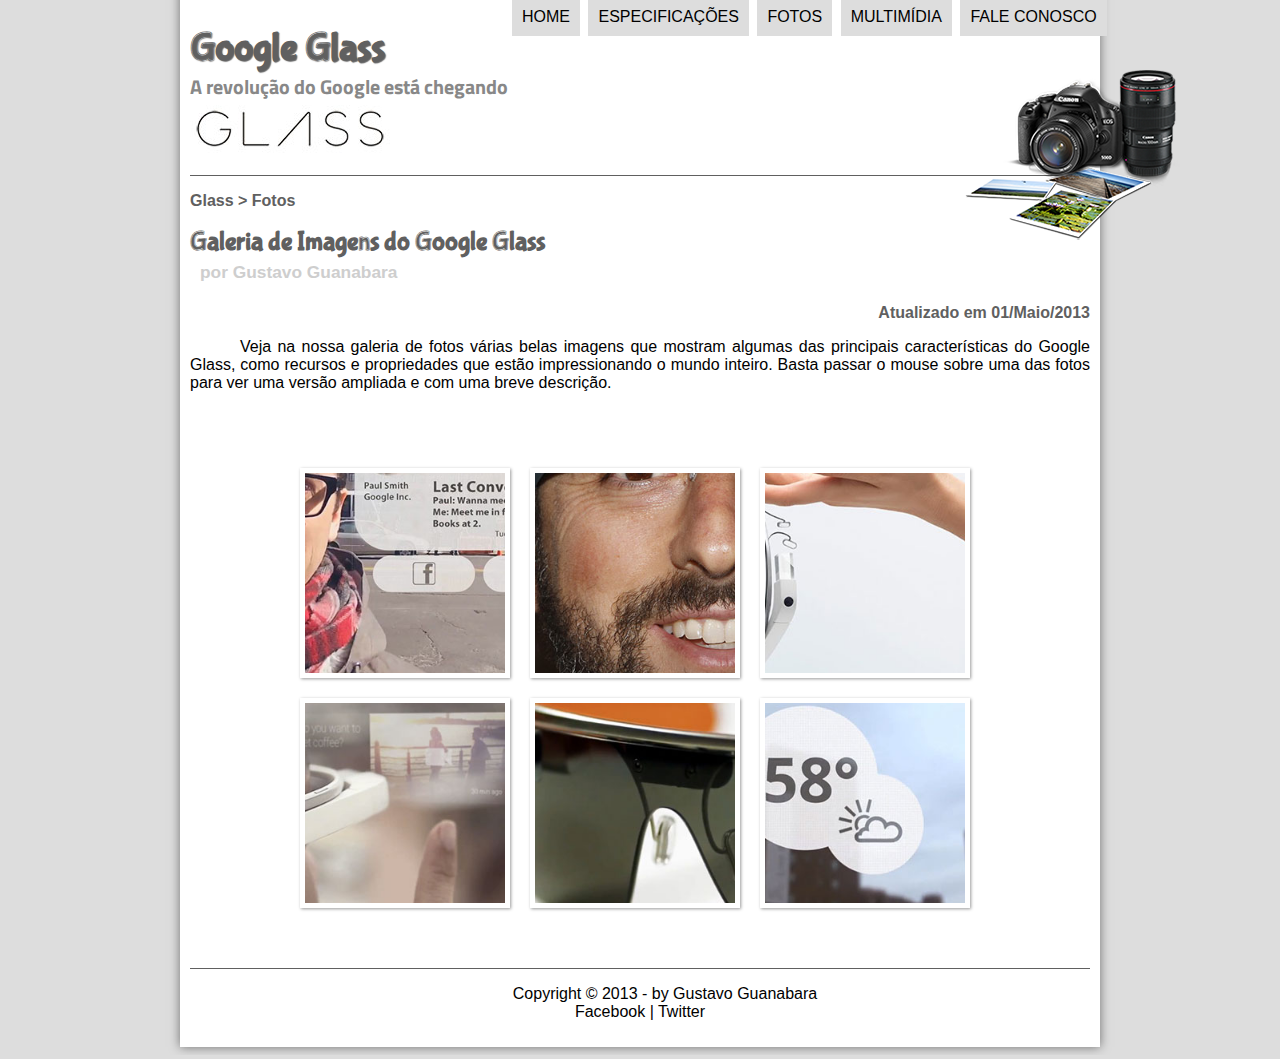
<file: projeto-glass-html5/fotos.html>
<!DOCTYPE html>
<html lang = "pt-br">
<head>
<script language="javascript" src="_javascript/funcoes.js"></script>
	<meta charset = "UTF-8"/>
	<title>Tudo sobre Google Glass</title>
	<link rel = "stylesheet" href = "_css/estilo.css"/>
	<link rel = "stylesheet" href = "_css/fotos.css">
</head>

<body>
<div id="interface">

	<header id="cabecalho">
	<hgroup>
	<h1>Google Glass</h1>
	<h2>A revolução do Google está chegando</h2>
	</hgroup>
	
	
	<img id="icone" src = "_imagens/fotos.png">

<nav id="menu">	
	<h1>Menu Principal</h1>
	<ul>
		<li onmouseover="mudaFoto('_imagens/home.png')" onmouseout="mudaFoto('_imagens/fotos.png')"> <a href="index.html">Home</a> </li>
		<li onmouseover="mudaFoto('_imagens/especificacoes.png')" onmouseout="mudaFoto('_imagens/fotos.png')"> <a href="specs.html">Especificações</a> </li>
		<li onmouseover="mudaFoto('_imagens/fotos.png')" onmouseout="mudaFoto('_imagens/fotos.png')"> <a href="fotos.html">Fotos</a> </li>
		<li onmouseover="mudaFoto('_imagens/multimidia.png')" onmouseout="mudaFoto('_imagens/fotos.png')"> <a href="multimidia.html">Multimídia</a> </li>
		<li onmouseover="mudaFoto('_imagens/contato.png')" onmouseout="mudaFoto('_imagens/fotos.png')"> <a href="fale-conosco.html">Fale conosco</a> </li>
	</ul>
</nav>	
	</header>

<section id="corpo-full">
	<article id="noticia-principal">
		<header id="cabecalho-artigo">
			<hgroup>
				<h3>Glass > Fotos</h3>
				<h1>Galeria de Imagens do Google Glass</h1>
				<h2>por Gustavo Guanabara</h2>
				<h3 class="direita">Atualizado em 01/Maio/2013</h3>
			</hgroup>
		</header>
		<p>Veja na nossa galeria de fotos várias belas imagens que mostram algumas das principais características do Google Glass, como recursos e propriedades que estão impressionando o mundo inteiro. Basta passar o mouse sobre uma das fotos para ver uma versão ampliada e com uma breve descrição.</p>
		<ul = id="album-fotos">
			<li id="foto01"> <span>Agenda e lembretes</span> </li>
			<li id="foto02"> <span>Sergey Brin usando o Glass</span> </li>
			<li id="foto03"> <span>Leve e compacto</span> </li>
			<li id="foto04"> <span>Sensação de uma tela de 50"</span> </li>
			<li id="foto05"> <span>Vários tipos de lente</span> </li>
			<li id="foto06"> <span>Informações importantes</span> </li>
		</ul>
	</article>
</section>

<footer id="rodape">
<p>Copyright &copy; 2013 - by Gustavo Guanabara
<br>Facebook | Twitter</br></p>
</footer>

</div>
</body>

</html>
</file>
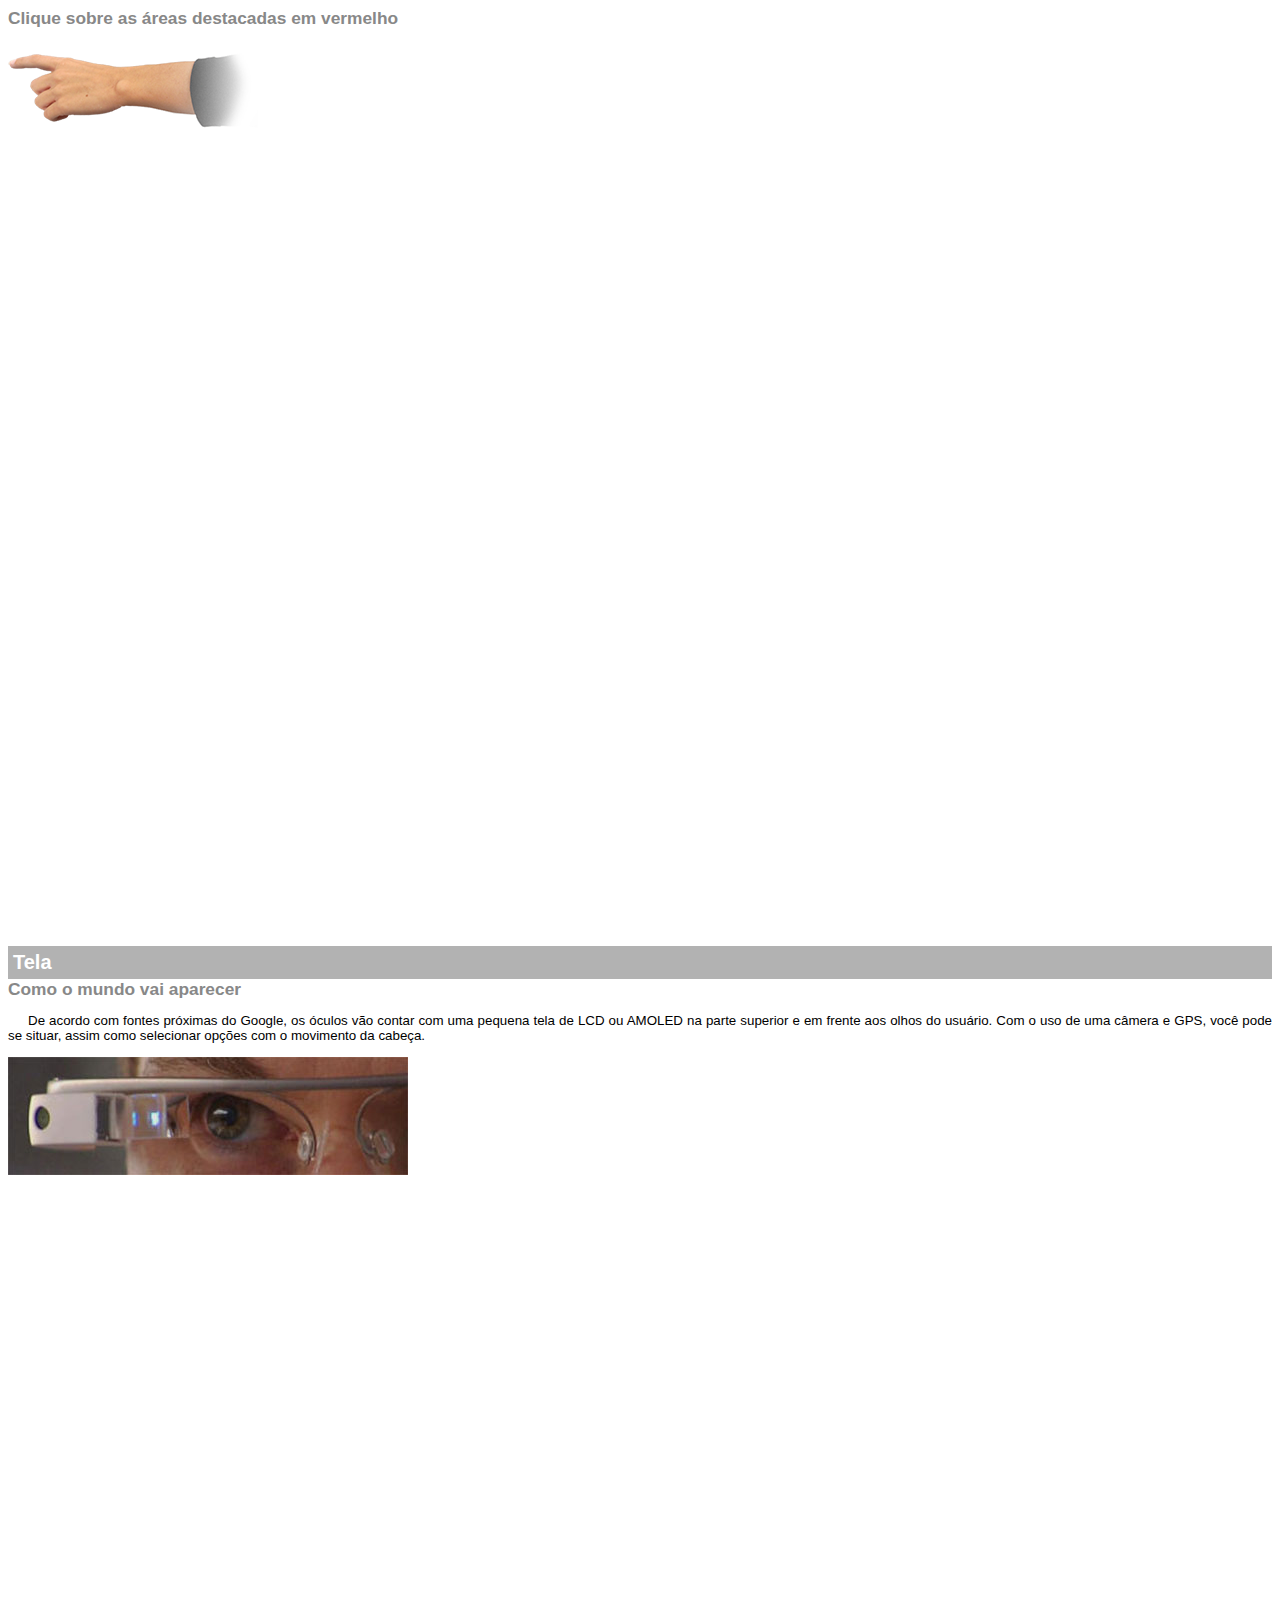
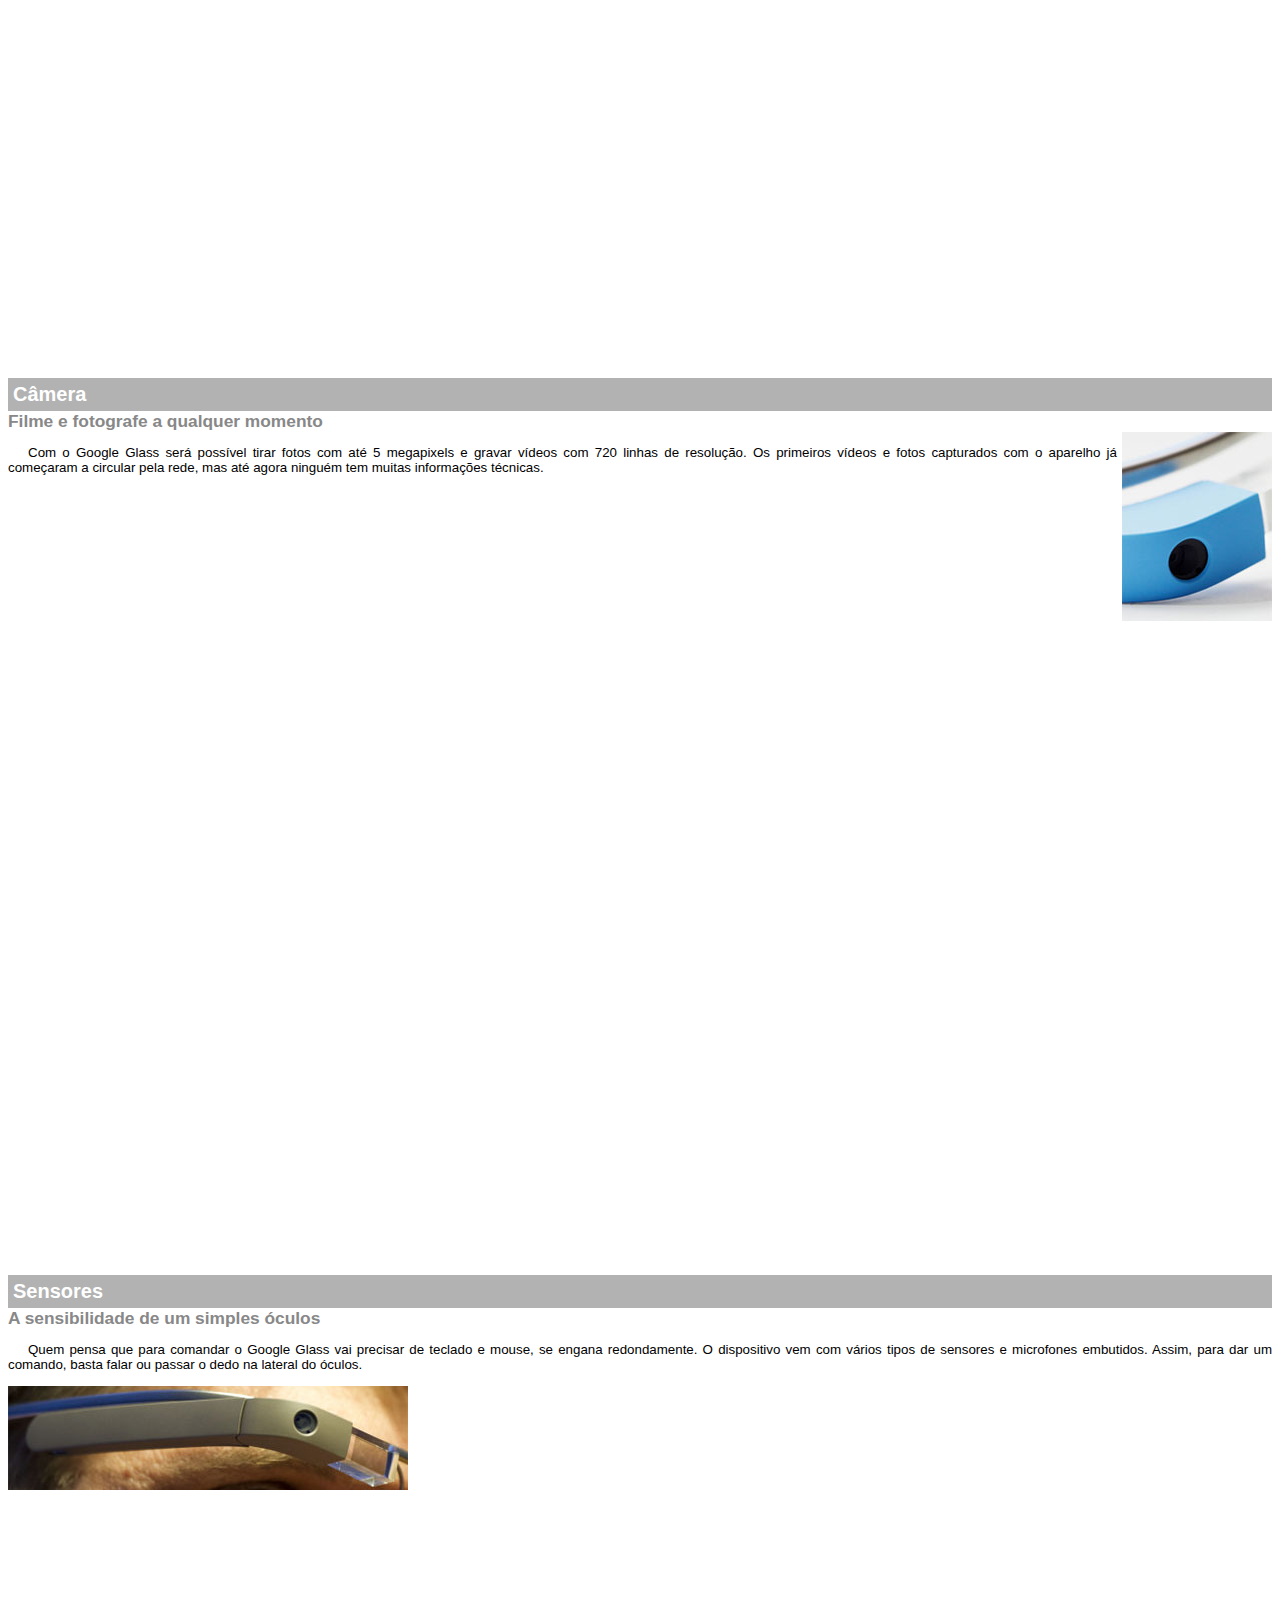
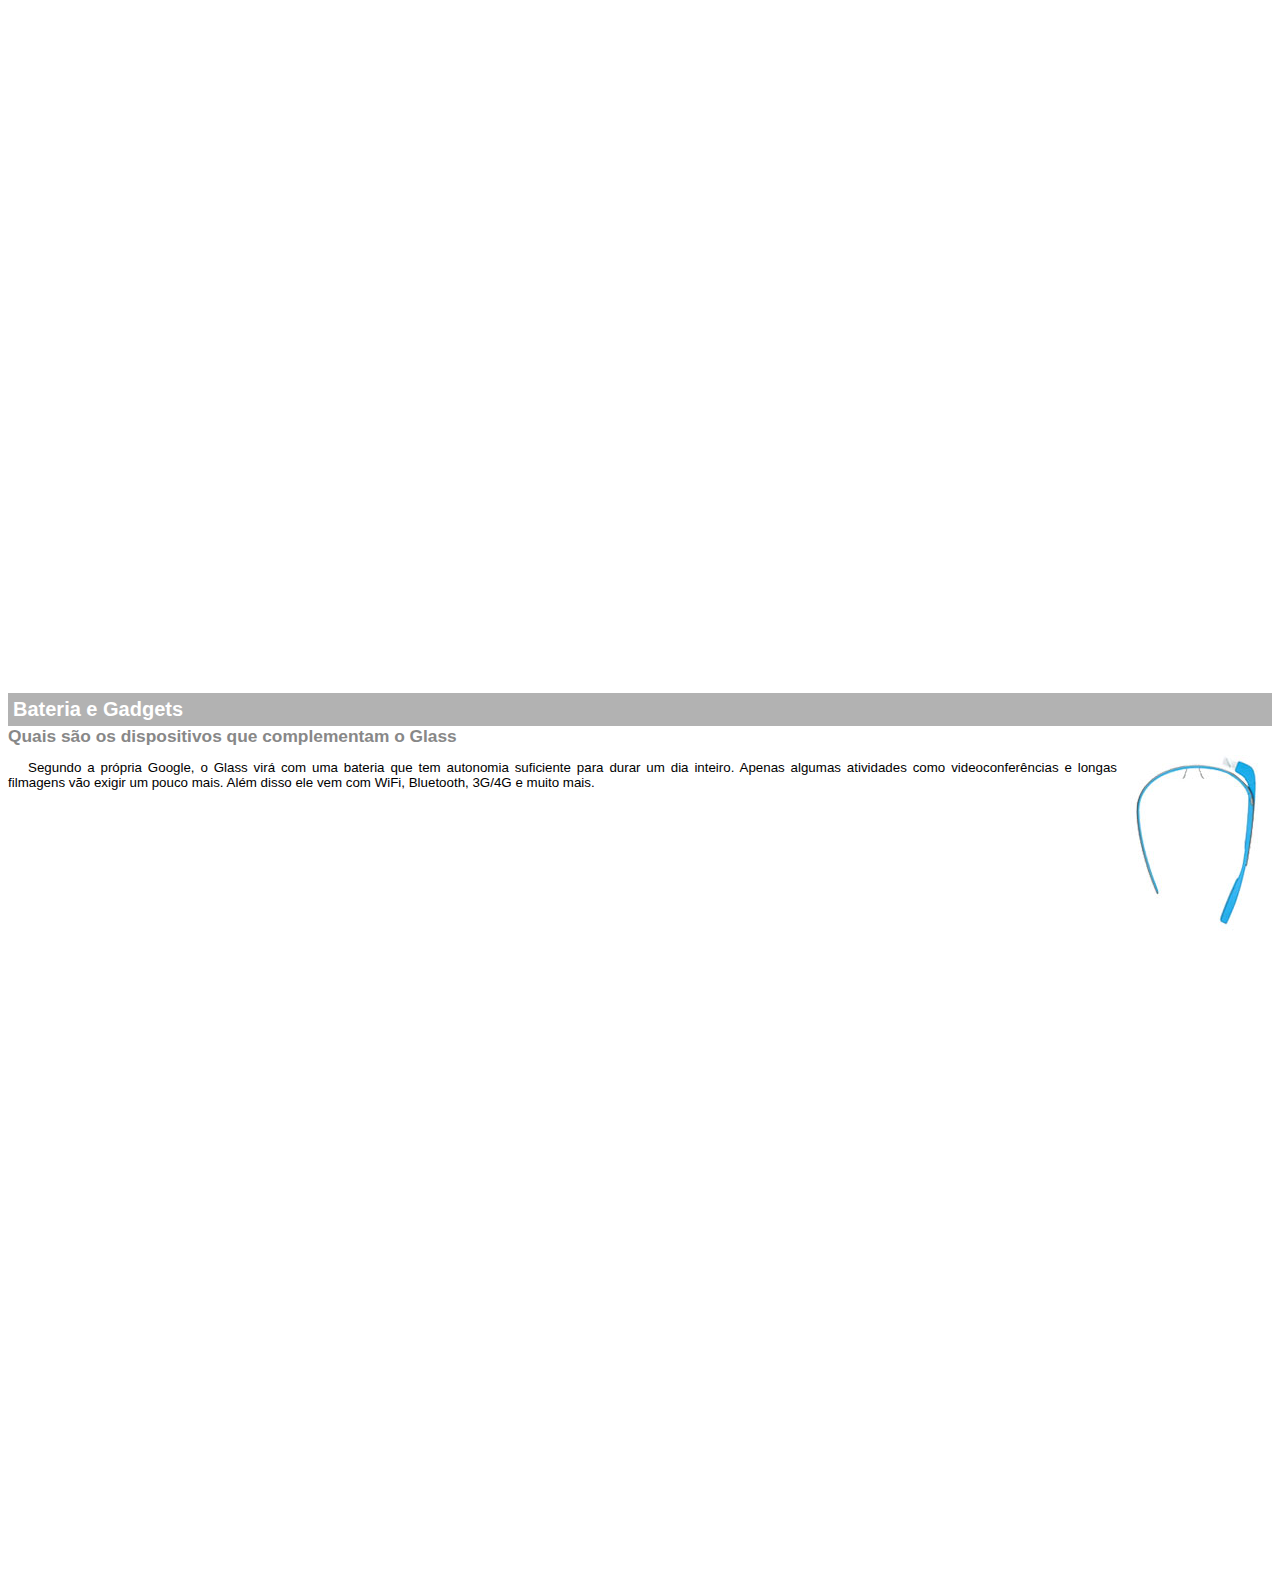
<file: projeto-glass-html5/google-glass.html>
<!DOCTYPE html>
<html>

<head>
	<meta charset="UTF-8"/>
	<title>Informações sobre o google glass</title>
	<style>
		body{
			font-family: Arial;
			font-size: 10pt;
		}
		p{
			text-align: justify;
			text-indent: 20px;
		}
		article h1{
			font-size: 15pt;
			color: #ffffff;
			background-color: rgba(0, 0, 0, .3);
			padding: 5px;
			margin: 0px;
		}
		article h2{
			font-size: 13pt;
			color: #888888;
			margin: 0px;
		}
		article{
			margin-bottom: 800px;
		}
		img.img-dir{
			display: block;
			float: right;
			margin-left: 5px;
		}
	</style>
</head>

<body>
	<article id="topo">
		<header> <h2>Clique sobre as áreas destacadas em vermelho</h2> </header>
		<img src="_imagens/mao.png" alt="Mão apontando para a esquerda"/>
	</article>
	<article id="tela">
		<header>
			<h1>Tela</h1>
			<h2>Como o mundo vai aparecer</h2>
		</header>
		<p>De acordo com fontes próximas do Google, os óculos vão contar com uma pequena tela de LCD ou AMOLED na parte superior e em frente aos olhos do usuário. Com o uso de uma câmera e GPS, você pode se situar, assim como selecionar opções com o movimento da cabeça.</p>
		<img src="_imagens/det-tela.jpg" alt="Tela do Google Glass"/>
	</article>
	<article id="camera">
		<header>
			<h1>Câmera</h1>
			<h2>Filme e fotografe a qualquer momento</h2>
		</header>
		<img src="_imagens/det-camera.jpg" class="img-dir" alt="Câmera do Google Glass"/>
		<p>Com o Google Glass será possível tirar fotos com até 5 megapixels e gravar vídeos com 720 linhas de resolução. Os primeiros vídeos e fotos capturados com o aparelho já começaram a circular pela rede, mas até agora ninguém tem muitas informações técnicas.</p>
	</article>
	<article id="sensores">
		<header>
			<h1>Sensores</h1>
			<h2>A sensibilidade de um simples óculos</h2>
		</header>
		<p>Quem pensa que para comandar o Google Glass vai precisar de teclado e mouse, se engana redondamente. O dispositivo vem com vários tipos de sensores e microfones embutidos. Assim, para dar um comando, basta falar ou passar o dedo na lateral do óculos.</p>
		<img src="_imagens/det-touch.jpg" alt="Sensores do Google Glass"/>
	</article>
	<article id="gadgets">
		<header>
			<h1>Bateria e Gadgets</h1>
			<h2>Quais são os dispositivos que complementam o Glass</h2>
		</header>
		<img src="_imagens/det-bateria.jpg" class="img-dir" alt="Bateria e Gadgets do Google Glass"/>
		<p>Segundo a própria Google, o Glass virá com uma bateria que tem autonomia suficiente para durar um dia inteiro. Apenas algumas atividades como videoconferências e longas filmagens vão exigir um pouco mais. Além disso ele vem com WiFi, Bluetooth, 3G/4G e muito mais.</p>
	</article>
</body>

</html>
</file>
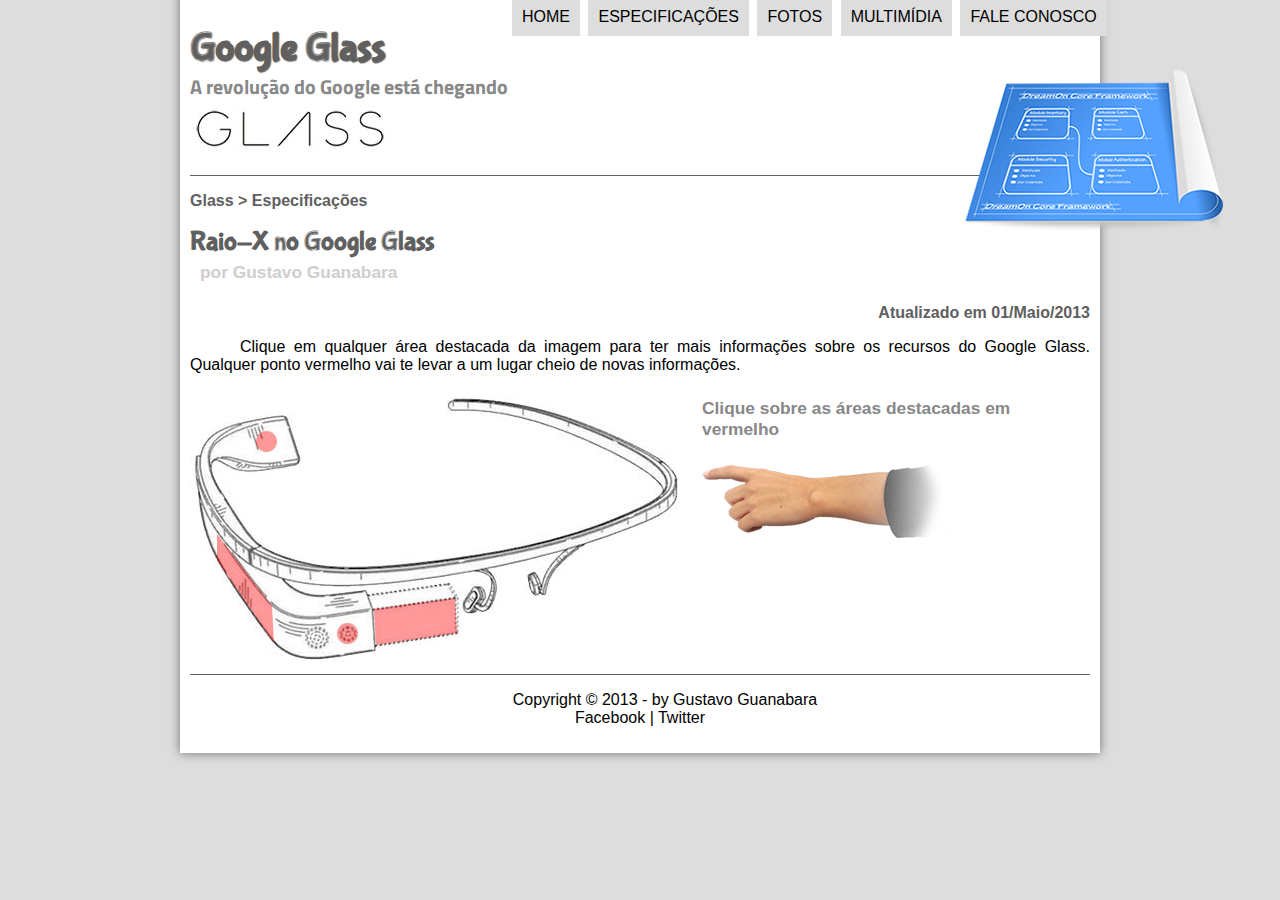
<file: projeto-glass-html5/specs.html>
<!DOCTYPE html>
<html lang = "pt-br">
<head>
<script language="javascript" src="_javascript/funcoes.js"></script>
	<meta charset = "UTF-8"/>
	<title>Tudo sobre Google Glass</title>
	<link rel = "stylesheet" href = "_css/estilo.css"/>
	<link rel = "stylesheet" href = "_css/specs.css"/>
</head>

<body>
<div id="interface">

	<header id="cabecalho">
	<hgroup>
	<h1>Google Glass</h1>
	<h2>A revolução do Google está chegando</h2>
	</hgroup>
	
	
	<img id="icone" src = "_imagens/especificacoes.png">

<nav id="menu">	
	<h1>Menu Principal</h1>
	<ul>
		<li onmouseover="mudaFoto('_imagens/home.png')" onmouseout="mudaFoto('_imagens/especificacoes.png')"> <a href="index.html">Home</a> </li>
		<li onmouseover="mudaFoto('_imagens/especificacoes.png')" onmouseout="mudaFoto('_imagens/especificacoes.png')"> <a href="specs.html">Especificações</a> </li>
		<li onmouseover="mudaFoto('_imagens/fotos.png')" onmouseout="mudaFoto('_imagens/especificacoes.png')"> <a href="fotos.html">Fotos</a> </li>
		<li onmouseover="mudaFoto('_imagens/multimidia.png')" onmouseout="mudaFoto('_imagens/especificacoes.png')"> <a href="multimidia.html">Multimídia</a> </li>
		<li onmouseover="mudaFoto('_imagens/contato.png')" onmouseout="mudaFoto('_imagens/especificacoes.png')"> <a href="fale-conosco.html">Fale conosco</a> </li>
	</ul>
</nav>	
	</header>
<section id="corpo-full">
	<article id="noticia-principal">
		<header id="cabecalho-artigo">
			<hgroup>
				<h3>Glass > Especificações</h3>
				<h1>Raio-X no Google Glass</h1>
				<h2>por Gustavo Guanabara</h2>
				<h3 class="direita">Atualizado em 01/Maio/2013</h3>
			</hgroup>
		</header>
		<p>Clique em qualquer área destacada da imagem para ter mais informações sobre os recursos do Google Glass. Qualquer ponto vermelho vai te levar a um lugar cheio de novas informações.</p>

		<section id="conteudo">
			<img src="_imagens/glass-esquema-marcado.jpg" usemap="#meumapa"/>
			<map name="meumapa">
				<area shape="poly" coords="181,218, 265,208, 266,243, 184,267" href="google-glass.html#tela" target="janela"/>
				<area shape="circle" coords="157, 244, 12" href="google-glass.html#camera" target="janela"/>
				<area shape="circle" coords="76, 52, 12" href="google-glass.html#gadgets" target="janela"/>
				<area shape="poly" coords="28,144, 83,216, 84,253, 28,168" href="google-glass.html#sensores" target="janela"/>
			</map>
			<iframe src="google-glass.html" name="janela" id="frame-spec" scrolling="no"></iframe>
		</section>
	</article>
</section>

<footer id="rodape">
<p>Copyright &copy; 2013 - by Gustavo Guanabara
<br>Facebook | Twitter</br></p>
</footer>

</div>
</body>

</html>
</file>
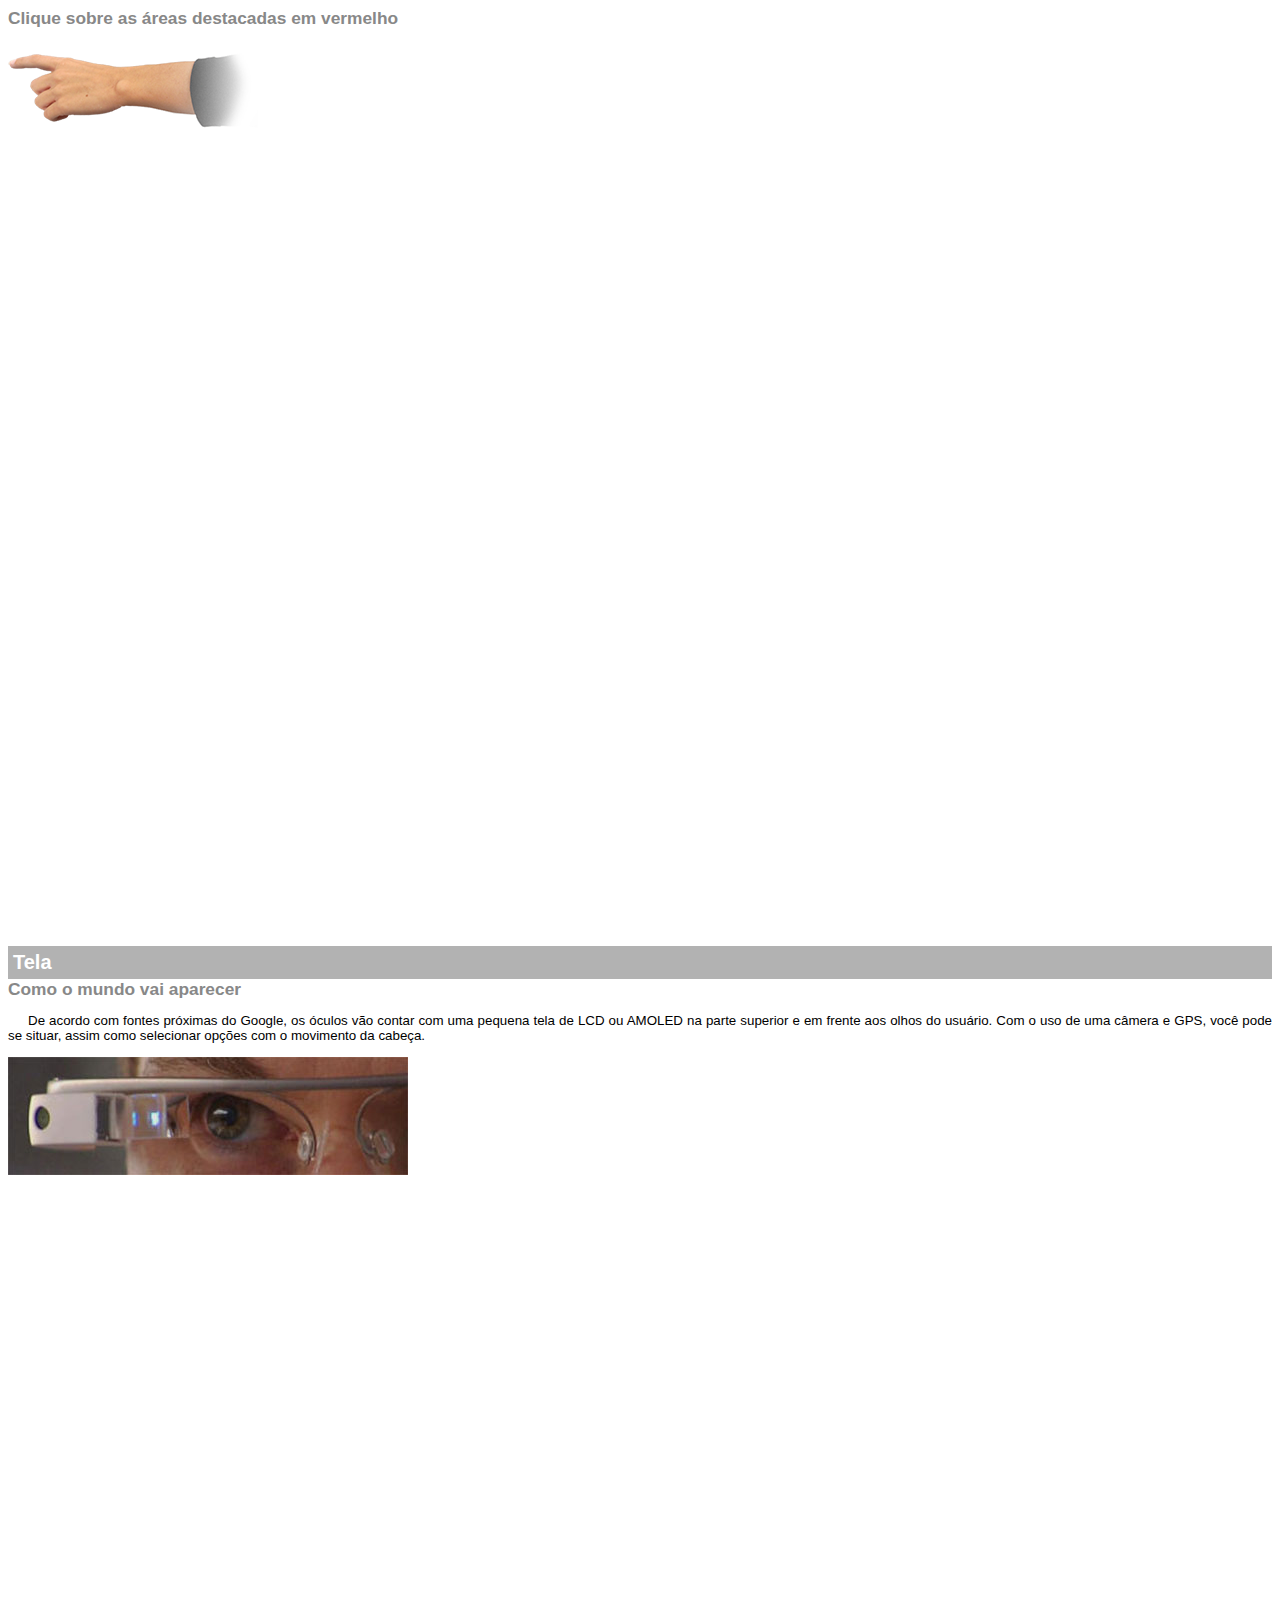
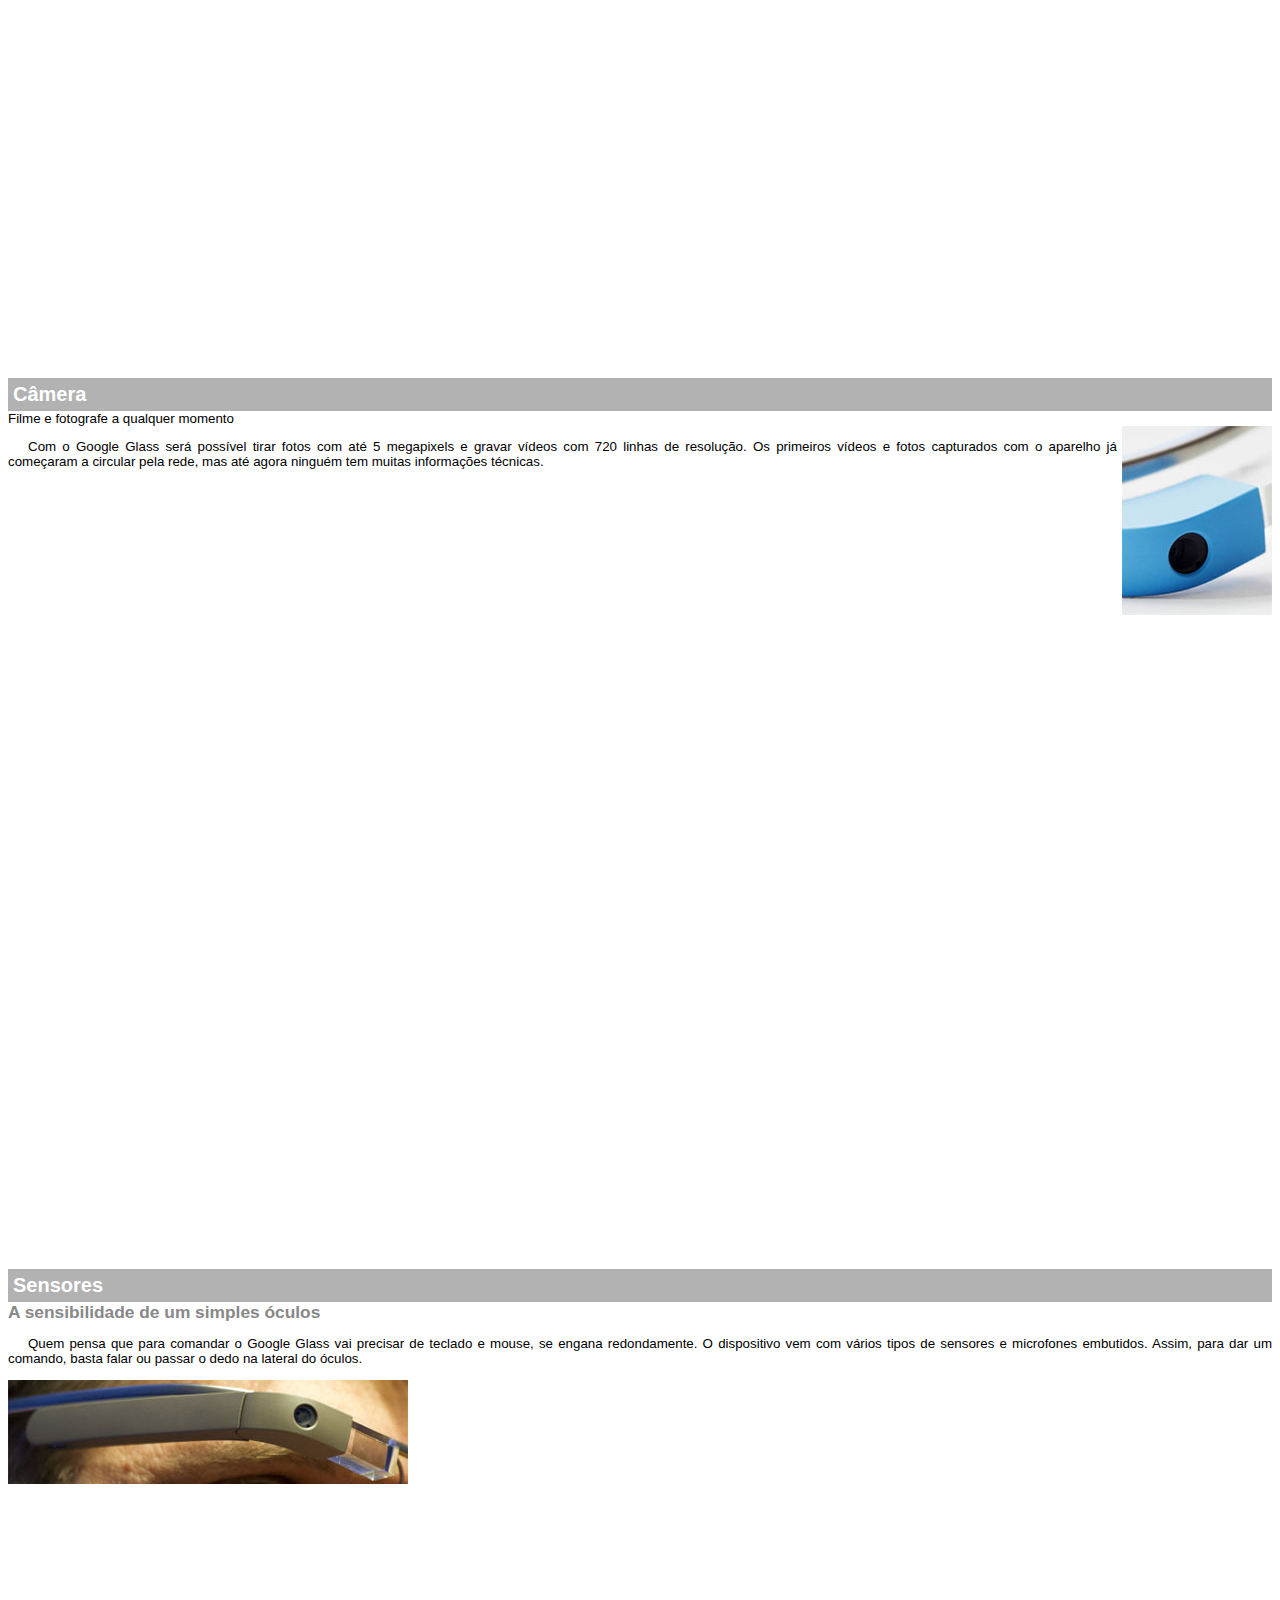
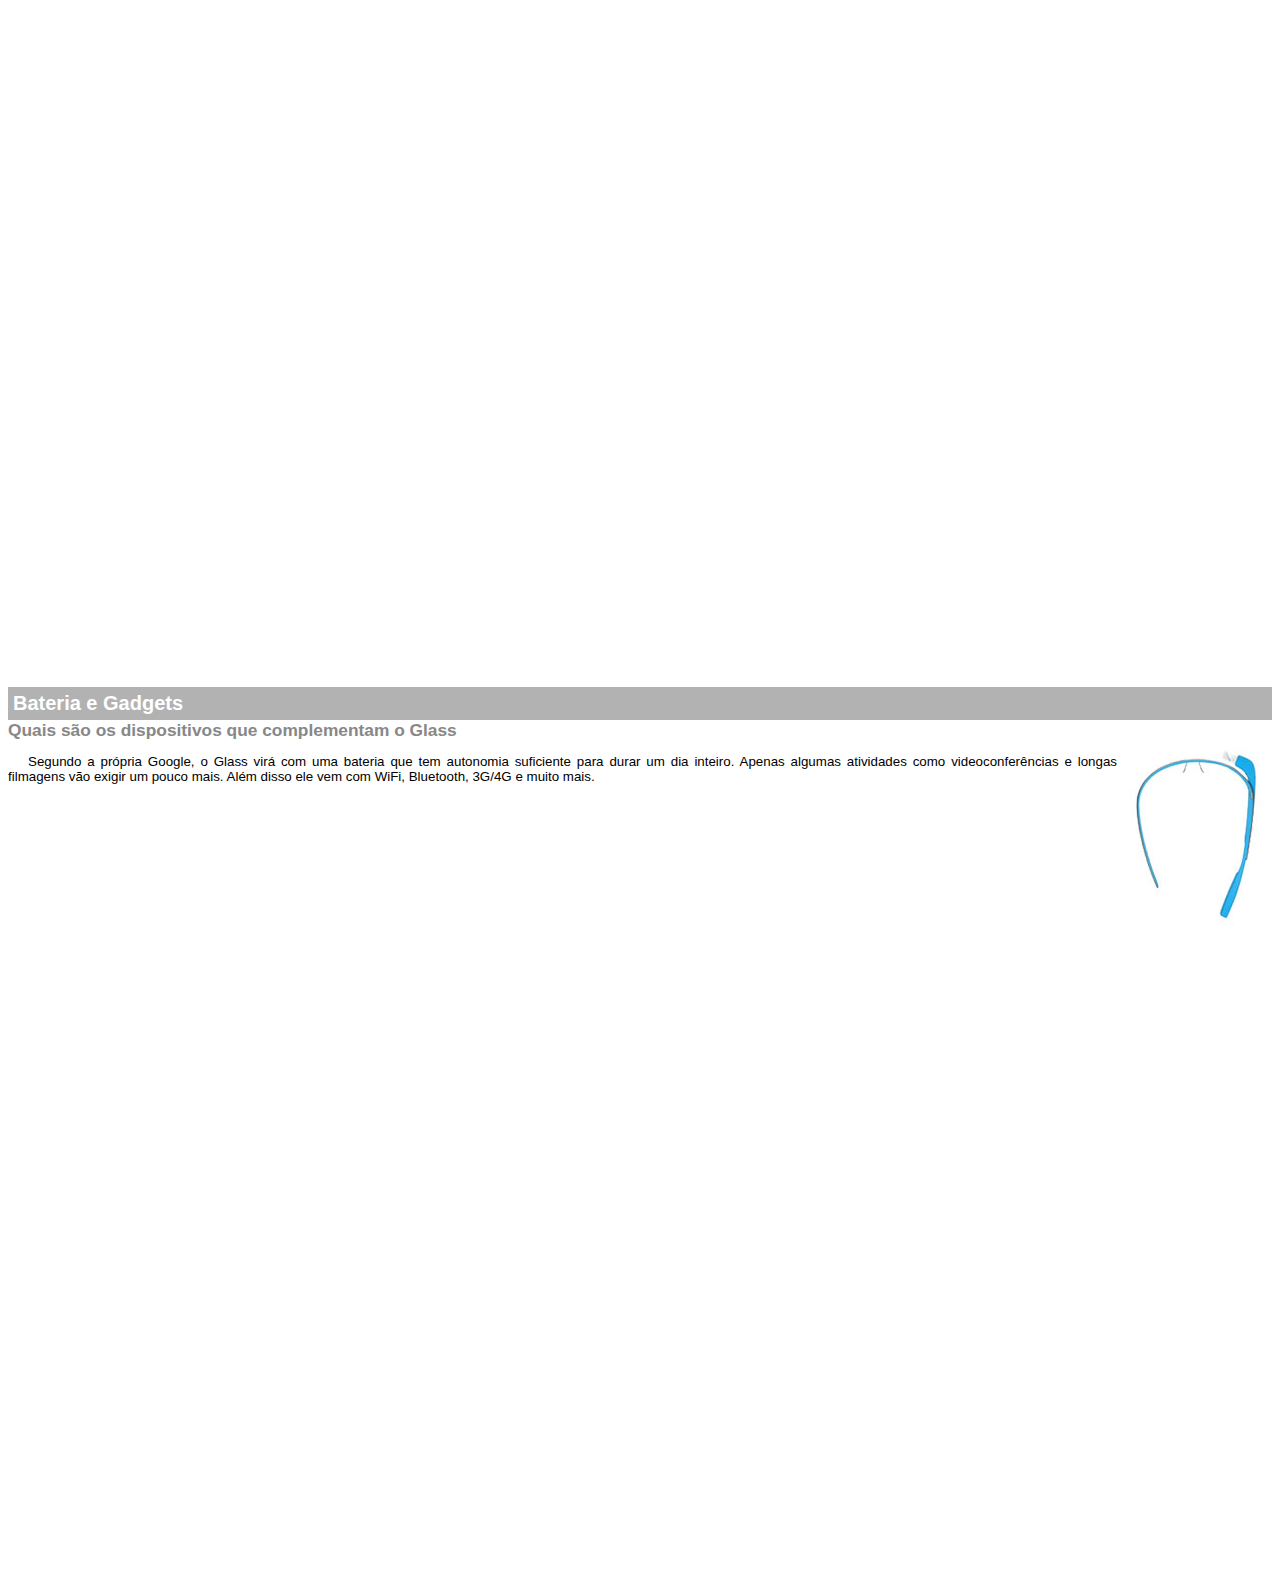
<file: projeto-glass-html5/_textos/google-glass-txt.html>
<!DOCTYPE html>
<html>

<head>
	<meta charset="UTF-8"/>
	<title>Informações sobre Google Glass</title>
	<style>
		body{
			font-family: Arial;
			font-size: 10pt;
		}
		p{
			text-align: justify;
			text-indent: 20px;
		}
		article h1{
			font-size: 15pt;
			color: #ffffff;
			background-color: rgba(0, 0, 0, .3);
			padding: 5px;
			margin: 0px;
		}
		article h2{
			font-size: 13pt;
			color: #888888;
			margin: 0px;
		}
		article{ margin-bottom: 800px; }
		.img-dir{
			display: block;
			float: right;
			margin-left: 5px;
		}
	</style>
</head>

<body>
<article id="topo">
	<header> <h2>Clique sobre as áreas destacadas em vermelho</h2> </header>
	<img src="../_imagens/mao.png" alt="Mão apontando para a esquerda"/>
</article>

<article id="tela">
	<header>
		<h1>Tela</h1>
		<h2>Como o mundo vai aparecer</h2>
	</header>
	<p>	De acordo com fontes próximas do Google, os óculos vão contar com uma pequena tela de LCD ou AMOLED na parte superior e em frente aos olhos do usuário. Com o uso de uma câmera e GPS, você pode se situar, assim como selecionar opções com o movimento da cabeça.</p>
	<img src="../_imagens/det-tela.jpg" alt="Tela do Google Glass"/>
</article>

<article id="camera">
	<header>
		<h1>Câmera</h1>
		</h2>Filme e fotografe a qualquer momento</h2>
	</header>
	<img src="../_imagens/det-camera.jpg" class="img-dir" alt="Câmera do Google Glass"/>
	<p>	Com o Google Glass será possível tirar fotos com até 5 megapixels e gravar vídeos com 720 linhas de resolução. Os primeiros vídeos e fotos capturados com o aparelho já começaram a circular pela rede, mas até agora ninguém tem muitas informações técnicas.</p>
</article>

<article id="sensores">
	<header>
		<h1>Sensores</h1>
		<h2>A sensibilidade de um simples óculos</h2>
	</header>
	<p>	Quem pensa que para comandar o Google Glass vai precisar de teclado e mouse, se engana redondamente. O dispositivo vem com vários tipos de sensores e microfones embutidos. Assim, para dar um comando, basta falar ou passar o dedo na lateral do óculos.</p>
	<img src="../_imagens/det-touch.jpg" alt="Sensores do Google Glass"/>
</article>

<article id="gadgets">
	<header>
		<h1>Bateria e Gadgets</h1>
		<h2>Quais são os dispositivos que complementam o Glass</h2>
	</header>
	<img src="../_imagens/det-bateria.jpg"  class="img-dir" alt="Bateria e Gadgets do Google Glass">
	<p>	Segundo a própria Google, o Glass virá com uma bateria que tem autonomia suficiente para durar um dia inteiro. Apenas algumas atividades como videoconferências e longas filmagens vão exigir um pouco mais. Além disso ele vem com WiFi, Bluetooth, 3G/4G e muito mais.</p>
</article>
</body>

</html>
</file>
<file: projeto-glass-html5/_css/estilo.css>
@charset "UTF-8";
@import 'https://fonts.googleapis.com/css?family=Titillium+Web';
@font-face{
	font-family: Fonte-Logo;
	src: url("../_fonts/bubblegum-sans-regular.otf");
}

body{
	font-family: Arial, sans-serif;
	background-color: #dddddd;
	color: rgba(0, 0, 0, 1);
}

div#interface{
	width: 900px;
	background-color: #ffffff;
	margin: -20px auto 0px auto;
	box-shadow: 0px 0px 10px rgba(0, 0, 0, 0.5);
	padding: 10px;
}

p {
	text-align: justify;
	text-indent: 50px;
}

a {
	color: #606060;
	text-decoration: none;
}
a:hover {
	text-decoration: underline;
}

/* Formata��o cabe�alhos */
header#cabecalho img#icone{
	position: absolute;
	left: 965px;
	top: 70px;
}
header#cabecalho{
	border-bottom: 1px #606060 solid;
	height: 150px;
	background: url("../_imagens/glass-logo-peq.jpg") no-repeat 0px 80px;
}
header#cabecalho h1{
	font-family: 'Fonte-Logo', sans-serif;
	font-size: 30pt;
	color: #606060;
	text-shadow: 1px 1px 1px rgba(0, 0, 0, .6);
	padding: 0px;
	margin-bottom: 0px;
}
header#cabecalho h2{
	font-family: 'Titillium Web', sans-serif;
	font-size: 15pt;
	color: #888888;
	padding: 0px;
	margin-top: 0px;
}

/* Formata��o dos articles */
article#noticia-principal h2{
	font-size: 13pt;
	color: #606060;
	background-color: #dddddd;
	padding: 5px 0px 5px 10px;
	margin: 10px 0px 10px 0px;
}
header#cabecalho-artigo h1{
	font-family: Fonte-Logo, sans-serif;
	font-size: 20pt;
	color: #606060;
	margin-bottom: 0px;
	margin-top: 0px;
}
.direita{
	text-align: right;
}
header#cabecalho-artigo h2{
	font-size: 13pt;
	color: #cecece;
	background-color: #ffffff;
	margin: 0px;
}
header#cabecalho-artigo h3{
	font-size: 12pt;
	color: #606060;
}

/* Formata��o de imagens com legendas */
figure.foto-legenda{
	position: relative;
	border: 8px solid white;
	box-shadow: 1px 1px 4px black;
}
figure.foto-legenda img{
	width: 100%;
	height: 100%;
}
figure.foto-legenda figcaption{
	opacity: 0;
	position: absolute;
	top: 0px;
	background-color: rgba(0, 0, 0, 0.4);
	color: white;
	width: 100%;
	height: 100%;
	padding: 10px;
	box-sizing: border-box;
	transition: 1s;
}
figure.foto-legenda:hover figcaption{
	opacity: 1;
}


/* Formata��o do menu */
nav#menu{
	display: block;
}
nav#menu ul{
	list-style: none;
	text-transform: uppercase;
	position:absolute;
	top: -20px;
	left: 470px;
}
nav#menu li{
	display: inline-block;
	background-color: #dddddd;
	padding: 10px;
	margin: 2px;
	transition: background-color 0.5s;
}
nav#menu li:hover{
	background-color: #606060;
}
nav#menu h1{
	display: none;
}
nav#menu a{
	color: #000000;
	text-decoration: none;
}
nav#menu a:hover{
	color: #ffffff;
	text-decoration: underline;
}

section#corpo{
	display: block;
	width: 500px;
	float: left;
	border-right: 1px solid #606060;
	padding-right: 15px;
}

/* Formata��o das tabelas */
table#tabelaspec{
	border: 1px solid #606060;
	border-spacing: 0px;
	margin-left: auto;
	margin-right: auto;
}
table#tabelaspec td{
	border: 1px solid #606060;
	padding: 10px;
	text-align: center;
	vertical-align: middle;
}
	table#tabelaspec td.ce{
		color: #ffffff;
		background-color: #606060;
		vertical-align: top;
		font-weight: bold;
	}
	table#tabelaspec td.cd{
		background-color: #cecece;
	}
table#tabelaspec caption{
	color: #888888;
	font-size: 13pt;
	font-weight: bolder;
}
table#tabelaspec caption span{
	display: block;
	float: right;
	color: #000000;
	font-size: 8pt;
	margin-top: 10px;
}

/* Formata��o da lateral */
aside#lateral{
	display: block;
	width: 350px;
	float: right;
	background-color: #dddddd;
	padding: 10px;
	margin-top: 10px;
	box-shadow: 2px 2px 2px rgba(0, 0, 0, .5)
}
aside#lateral h1{
	font-family: Fonte-Logo, sans-serif;
	font-size: 20pt;
	color: #606060;
	margin-top: 0px;
}
aside#lateral h2{
	background-color: #606060;
	font-size: 13pt;
	color: #ffffff;
	padding: 5px;
}
video#video_lateral{
	width: 350px;
}

/* Formata��o do rodape */
footer#rodape{
	clear: both;
	border-top: 1px solid #606060;
}
footer#rodape p{
	text-align: center;
}
</file>
<file: projeto-glass-html5/_css/fotos.css>
@charset "UTF-8";

ul#album-fotos{
	width: 700px;
	margin: 0 auto;
	padding: 50px;
	overflow: hidden;
	list-style: none;
}

ul#album-fotos li:hover{
	-webkit-transform: scale(1.5);
}

ul#album-fotos li:hover span{
	opacity: 1;
}

ul#album-fotos li{
	float: left;
	width: 200px;
	height: 200px;
	margin: 10px;
	border: 5px solid #ffffff;
	background-color: #ffffff;
	box-shadow: 1px 1px 3px rgba(0, 0, 0, .4);
	-webkit-transition: all .4s ease-in;
}

ul#album-fotos li#foto01{
	background: url('../_imagens/galeria-01.jpg') no-repeat;
	background-position: 50% 50%;
	background-size: 400px 400px;
	background-color: #ffffff;
}
ul#album-fotos li#foto01:hover{
	background-position: 0px 0px;
	background-size: 200px 200px;
}

ul#album-fotos li#foto02{
	background: url("../_imagens/galeria-02.jpg") no-repeat;
	background-position: 50% 50%;
	background-size: 400px 400px;
	background-color: #ffffff;
}
ul#album-fotos li#foto02:hover{
	background-position: 0px 0px;
	background-size: 200px 200px;
}

ul#album-fotos li#foto03{
	background: url("../_imagens/galeria-03.jpg") no-repeat;
	background-position: 50% 50%;
	background-size: 400px 400px;
	background-color: #ffffff;
}
ul#album-fotos li#foto03:hover{
	background-position: 0px 0px;
	background-size: 200px 200px;
}

ul#album-fotos li#foto04{
	background: url("../_imagens/galeria-04.jpg") no-repeat;
	background-position: 50% 50%;
	background-size: 400px 400px;
	background-color: #ffffff;
}
ul#album-fotos li#foto04:hover{
	background-position: 0px 0px;
	background-size: 200px 200px;
}

ul#album-fotos li#foto05{
	background: url("../_imagens/galeria-05.jpg") no-repeat;
	background-position: 50% 50%;
	background-size: 400px 400px;
	background-color: #ffffff;
}
ul#album-fotos li#foto05:hover{
	background-position: 0px 0px;
	background-size: 200px 200px;
}

ul#album-fotos li#foto06{
	background: url("../_imagens/galeria-06.jpg") no-repeat;
	background-position: 50% 50%;
	background-size: 400px 400px;
	background-color: #ffffff;
}
ul#album-fotos li#foto06:hover{
	background-position: 0px 0px;
	background-size: 200px 200px;
}

ul#album-fotos li span{
	opacity: 0;
	color: #ffffff;
	text-shadow: 1px 1px 1px rgba(0, 0, 0, .3);
	background-color: rgba(0, 0, 0, .3);
	font-size: 9pt;
	line-height: 370px;
	padding: 5px;
}
</file>
<file: projeto-glass-html5/_css/specs.css>
@charset "UTF-8";

section#conteudo{
	width: 1000px;
	margin: auto;
}

iframe#frame-spec{
	width: 400px;
	height: 280px;
	border: none;
	overflow: hidden;
}
iframe#frame-spec::-webkit-scrollbar {
	display: none;
}
</file>
